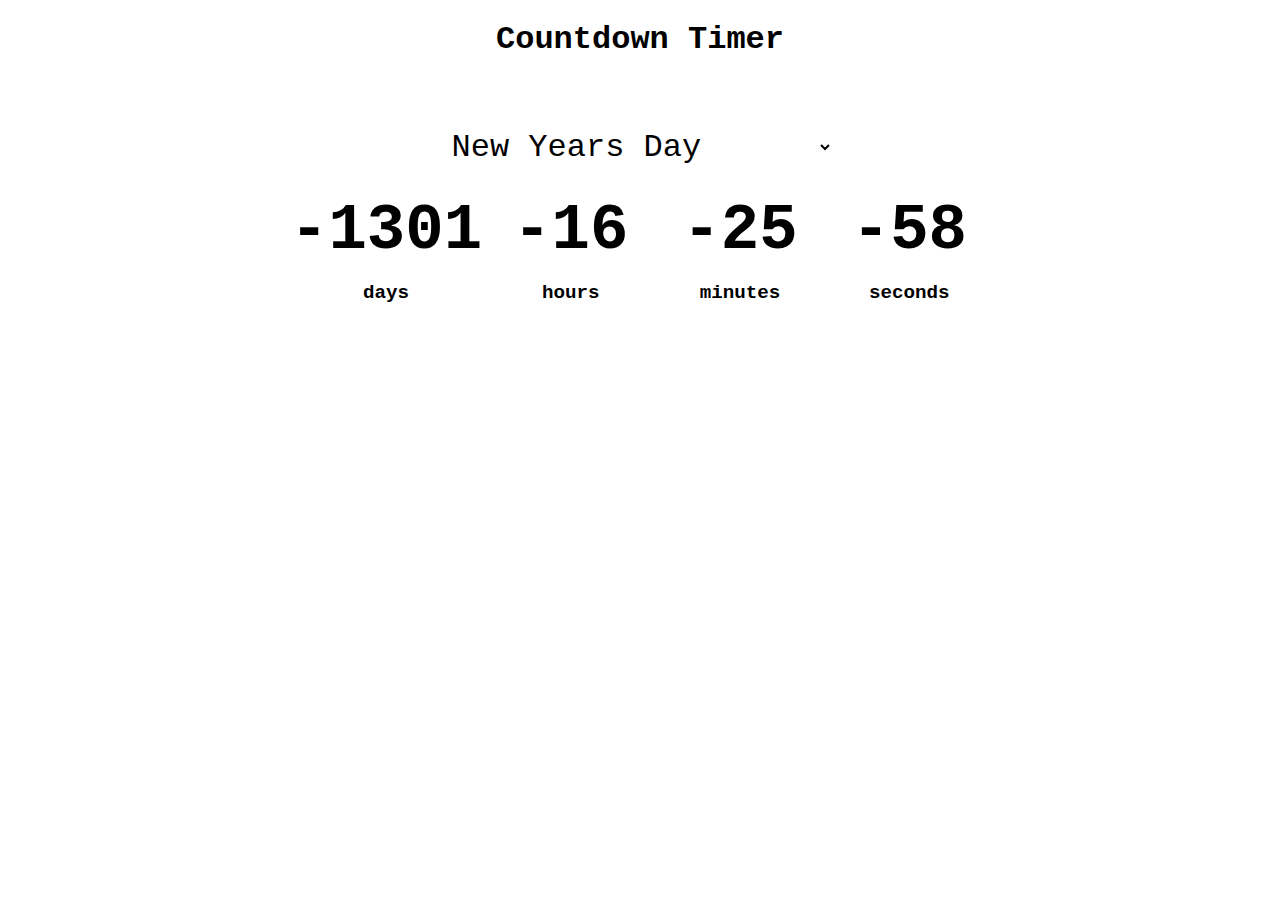
<file: Countdown Timer Project/index.html>
<!DOCTYPE html>
<html lang="en">

<head>
    <meta charset="UTF-8">
    <meta http-equiv="X-UA-Compatible" content="IE=edge">
    <meta name="viewport" content="width=device-width, initial-scale=1.0">
    <title>Countdown Timer</title>
    <link rel="stylesheet" href="style.css">
    <link rel="stylesheet" href="reset.css">
</head>

<body>
    <div class="content">
        <h1>Countdown Timer</h1>
        <div class="timer-content">
            <select class="timer-selector">
                <option value="newyearsday">New Years Day</option>
                <option value="christmas">Christmas Day</option>
                <option value="summer">First Day of Summer</option>
            </select>
            <div class="timer">
                <div class="number days">000</div>
                <div class="number hours">00</div>
                <div class="number minutes">00</div>
                <div class="number seconds">00</div>
                <div class="caption days-caption">days</div>
                <div class="caption hours-caption">hours</div>
                <div class="caption minutes-caption">minutes</div>
                <div class="caption seconds-caption">seconds</div>
            </div>
        </div>
    </div>
    <script src="main.js"></script>
</body>

</html>
</file>
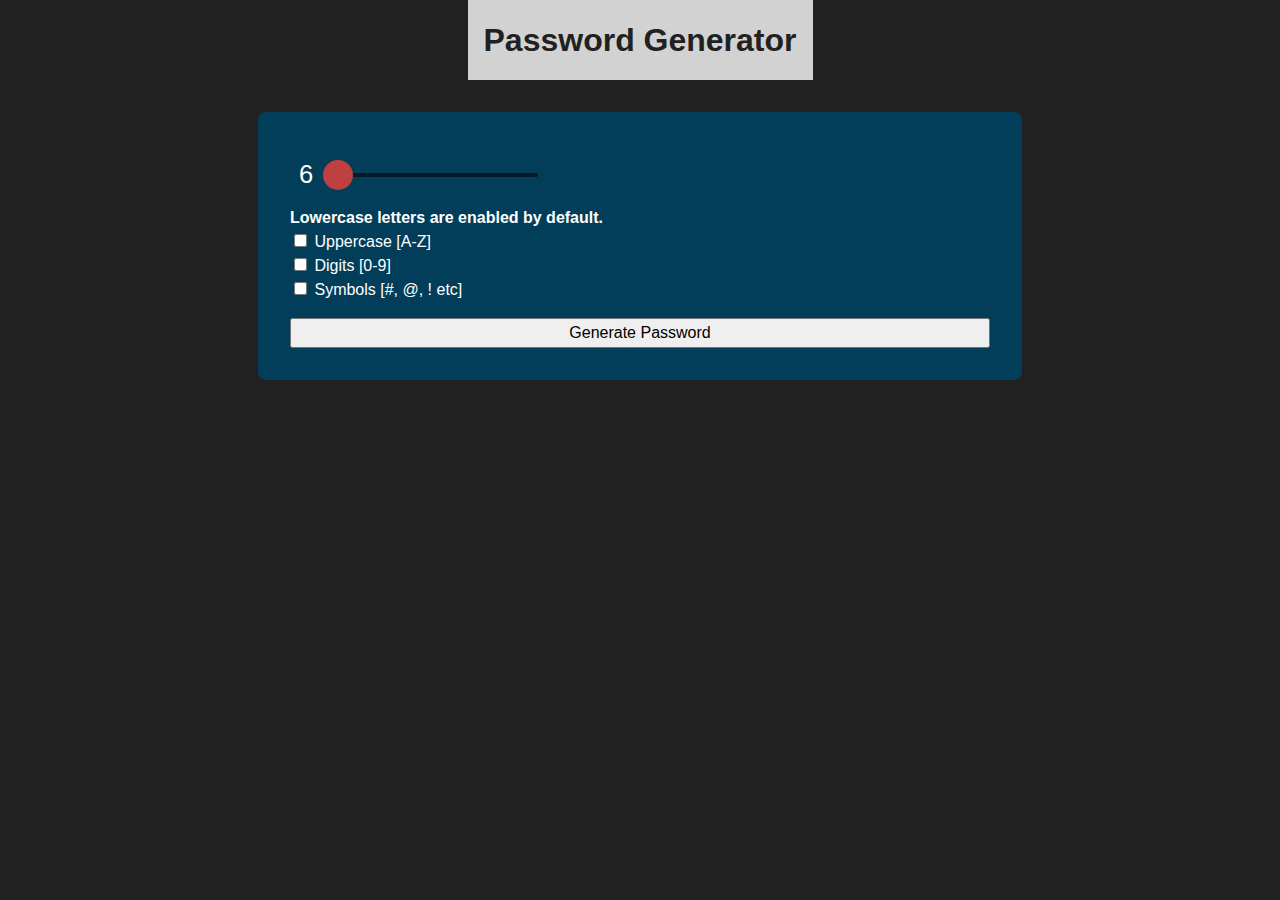
<file: Password Generator Project/index.html>
<!DOCTYPE html>
<html lang="en">

<head>
    <meta charset="UTF-8">
    <meta http-equiv="X-UA-Compatible" content="IE=edge">
    <meta name="viewport" content="width=device-width, initial-scale=1.0">
    <title>Easy Peasy Password Generator</title>
    <link rel="stylesheet" href="reset.css">
    <link rel="stylesheet" href="style.css">
</head>

<body>
    <div class="title">
        <h1 class="title-text">Password Generator</h1>
    </div>
    <div class="generator-card">
        <div class="password-head" title="Click here to copy password to clipboard.">
            <p class="password-text"></p>
        </div>
        <p class="copied-alert">Password copied to clipboard!</p>
        <div class="password-options">
            <div class="password-length">
                <p class="password-length-num"></p>
                <div class="password-length-selector">
                    <div class="password-length-bar"></div>
                    <div class="password-length-slider"></div>
                </div>
            </div>
            <div class="password-choices">
                <p class="default-message">Lowercase letters are enabled by default.</p>
                <div class="uppercase">
                    <input type="checkbox" name="uppercase" id="uppercase">
                    <label for="uppercase" class="option-text">Uppercase [A-Z]</label>
                </div>
                <div class="numerics">
                    <input type="checkbox" name="numerics" id="numerics">
                    <label for="numerics" class="option-text">Digits [0-9]</label>
                </div>
                <div class="symbols">
                    <input type="checkbox" name="symbols" id="symbols">
                    <label for="symbols" class="option-text">Symbols [#, @, ! etc]</label>
                </div>
            </div>
        </div>
        <button type="submit" onclick="setPassword()">Generate Password</button>
    </div>
    <script src="main.js"></script>
</body>

</html>
</file>
<file: Countdown Timer Project/style.css>
:root {
    --clr-background: hsl(0 100% 100% / 0.8);
}

body {
    background-image: url("https://unsplash.it/1920/1080");
    background-position: 50% 50%;
    background-repeat: no-repeat;
    font-family: 'Courier New', Courier, monospace;
    height: 100vh;
}

.content {
    display: grid;
    place-items: center;
    width: 100%;
    gap: 2rem;
}

h1 {
    background-color: var(--clr-background);
    padding: 1rem;
    border-radius: 5px;
}

.timer-content {
    display: grid;
    width: 100%;
    place-items: center;
    background-color: var(--clr-background);
    padding: 2rem;
    padding-top: 0;
    font-size: 1.5rem;
}

.timer {
    display: grid;
    grid-template-columns: repeat(4, 1fr);
    place-items: center;
    height: fit-content;
    width: 75%;
    max-width: 700px;
    min-width: 250px;
    gap: 0 .5rem;
    font-weight: 600;
}

.timer-selector {
    font-size: 2rem;
    margin: 1rem;
    border: none;
    background: none;
}

.number {
    font-size: 2rem;
}

.caption {
    font-size: 1.2rem;
}

@media screen and (min-width: 480px) {
    .number {
        font-size: 3rem;
    }
}

@media screen and (min-width: 768px) {
    .number {
        font-size: 4rem;
    }
}
</file>
<file: Password Generator Project/style.css>
/* Root styles */

:root {
    --clr-bg: hsl(0 0% 13%);
    --clr-box-bg: hsl(199 96% 18%);
    --clr-box-bg-dark: hsl(199 96% 8%);
    --clr-text: hsl(0 100% 100%);
    --clr-text-opacity: hsla(0 100% 100% / 0.8);
    --clr-password-text: hsl(0 50% 50%);
}


/* Basic styles */

body {
    background-color: var(--clr-bg);
    font-family: 'Lucida Sans', 'Lucida Sans Regular', 'Lucida Grande', 'Lucida Sans Unicode', Geneva, Verdana, sans-serif;
    color: var(--clr-text);
    display: flex;
    flex-direction: column;
    gap: 2em;
    align-items: center;
}


/* Typography */

h1 {
    display: inline-block;
    background-color: var(--clr-text-opacity);
    padding: 0.5em;
    color: var(--clr-bg);
}

.password-text {
    color: var(--clr-password-text);
}

.default-message {
    font-weight: bold;
}


/* Modules */


/* Copied Alert */

.copied-alert {
    position: absolute;
    display: none;
    right: 2em;
    top: 26%;
    padding: .5em;
    background-color: var(--clr-box-bg-dark);
    border-radius: 1em;
    z-index: 1;
    transition: opacity 0.5s ease-in-out;
}


/* Password Options */

.generator-card {
    display: inline-grid;
    position: relative;
    background-color: var(--clr-box-bg);
    border-radius: .5em;
    padding: 2em;
    gap: 1em;
}

.password-head {
    background-color: var(--clr-text-opacity);
    color: var(--clr-bg);
    text-align: center;
    border-radius: .5em;
    font-size: 2em;
    width: 700px;
    cursor: pointer;
}

.password-options {
    display: grid;
    gap: 1em;
}


/* Password Length */

.password-length {
    display: flex;
    gap: 1em;
    text-align: center;
}

.password-length-num {
    font-size: 1.6em;
    line-height: 1em;
    min-width: 32px;
    align-self: center;
}

.password-length-selector {
    display: flex;
    align-items: center;
    isolation: isolate;
}

.password-length-bar {
    width: 0;
    min-width: 0;
    max-width: 200px;
    height: .2em;
    border-radius: 1000px;
    background-color: var(--clr-password-text);
    cursor: pointer;
}

.password-length-bar::after {
    content: '';
    display: block;
    position: absolute;
    width: 200px;
    height: .2em;
    border-radius: 1000px;
    background-color: var(--clr-box-bg-dark);
    z-index: -1;
}

.password-length-slider {
    width: 30px;
    aspect-ratio: 1;
    border-radius: 50%;
    background-color: var(--clr-password-text);
    transform: translateX(-15px);
    cursor: pointer;
}
</file>
